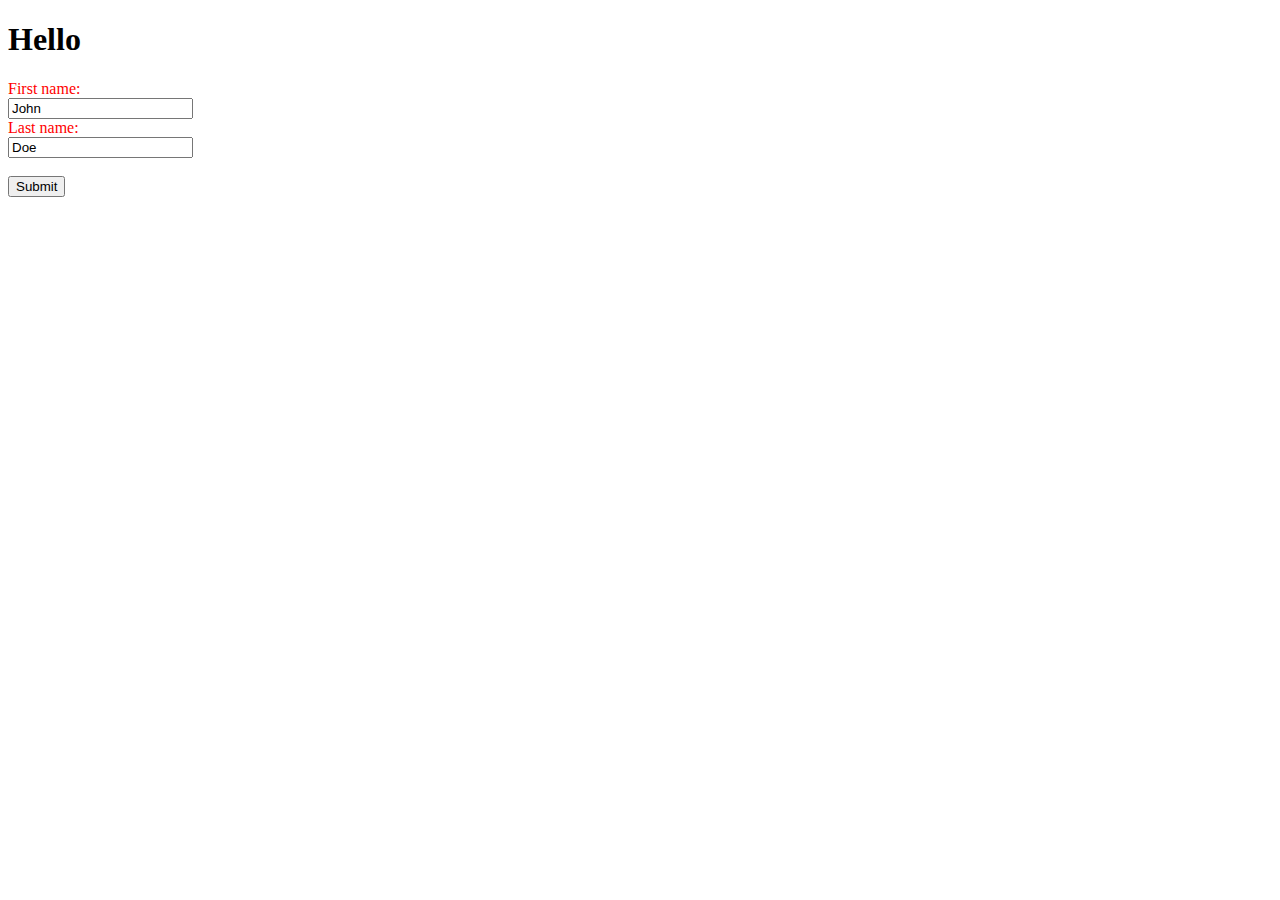
<file: web_files/index.html>
<!DOCTYPE html>
<html lang="en">
<head>
    <meta charset="UTF-8">
    <meta http-equiv="X-UA-Compatible" content="IE=edge">
    <meta name="viewport" content="width=device-width, initial-scale=1.0">
    <title>Document</title>
    <link rel="stylesheet" href="style.css">
</head>
<body>
    <h1>Hello</h1>
    <form action="/action_page.php">
        <label for="fname">First name:</label><br>
        <input type="text" id="fname" name="fname" value="John"><br>
        <label for="lname">Last name:</label><br>
        <input type="text" id="lname" name="lname" value="Doe"><br><br>
        <input type="submit" value="Submit">
    </form> 
</body>
</html>
</file>
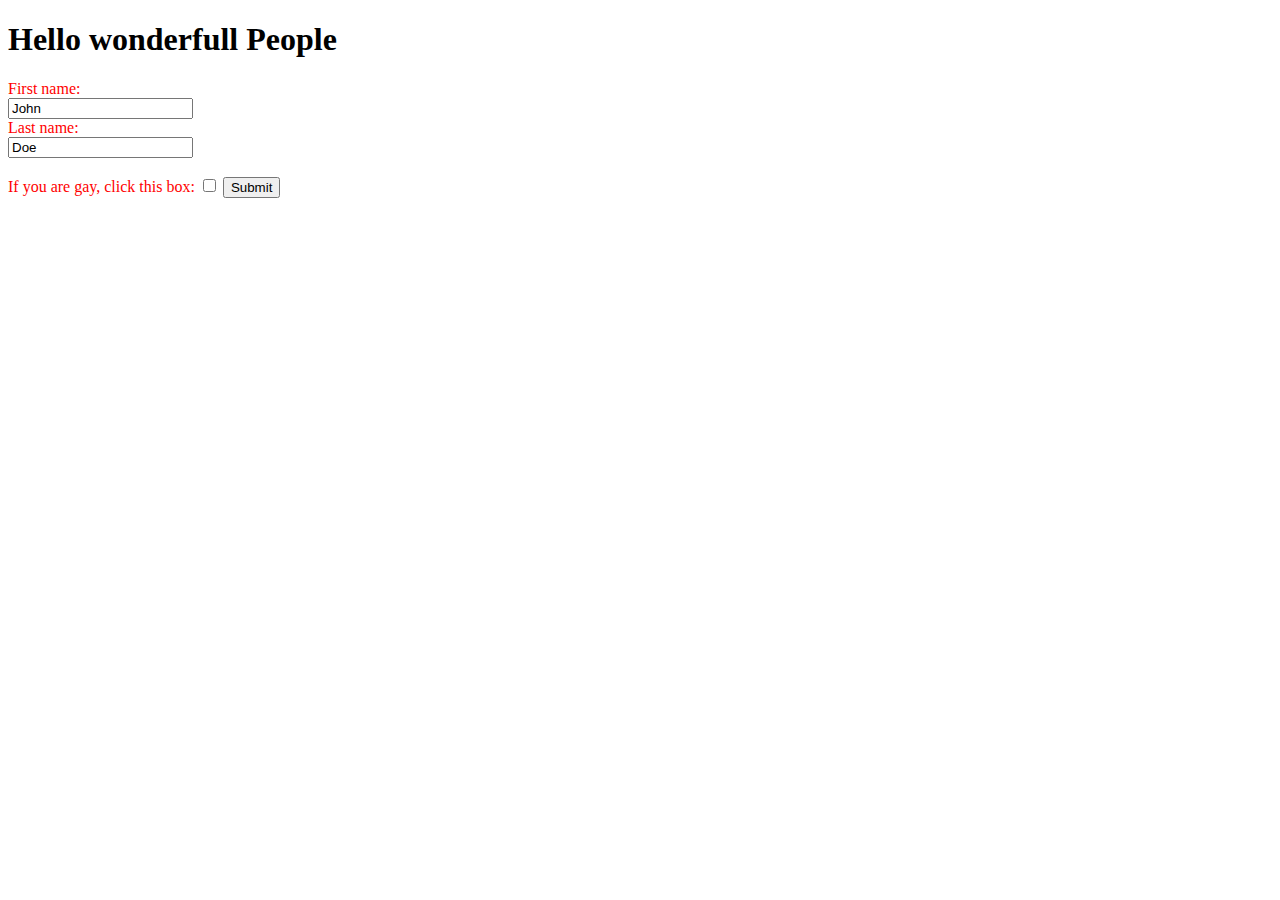
<file: web_files/html/index.html>
<!DOCTYPE html>
<html lang="en">
<head>
	<meta charset="UTF-8">
	<meta http-equiv="X-UA-Compatible" content="IE=edge">
	<meta name="viewport" content="width=device-width, initial-scale=1.0">
	<title>Document</title>
	<link rel="stylesheet" href="style.css">
</head>
<body>
	<h1>Hello wonderfull People</h1>
	<form action="cgi_scripts/index.php" method="post" enctype="multipart/form-data">
		<label for="fname">First name:</label><br>
		<input type="text" id="fname" name="fname" value="John"><br>
		<label for="lname">Last name:</label><br>
		<input type="text" id="lname" name="lname" value="Doe"><br><br>
		<label for="question">If you are gay, click this box: </label>
		<input type="checkbox" id="question" name="question">
		<input type="submit" value="Submit">
	</form> 
</body>
</html>
</file>
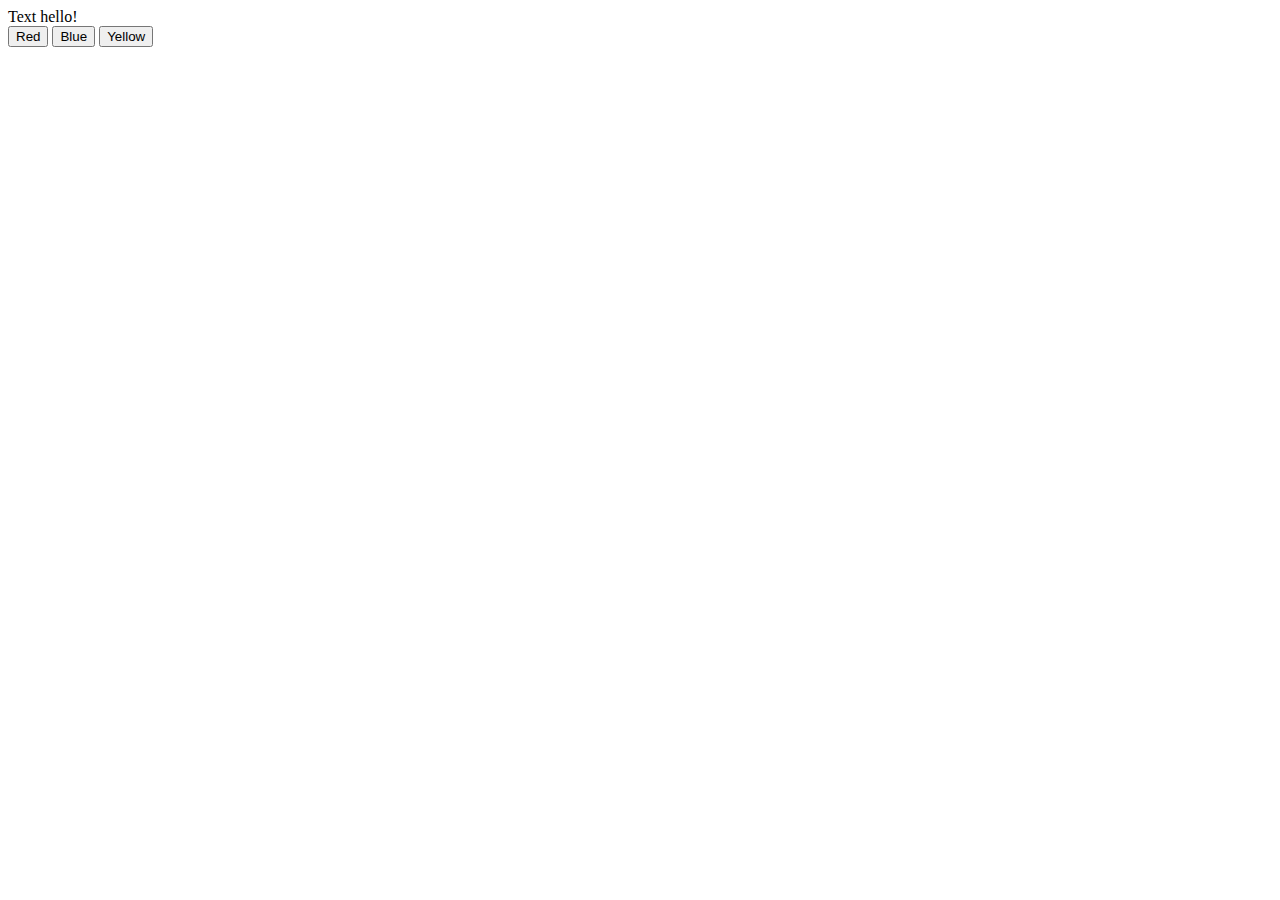
<file: web_files/javascript/index.html>
<!DOCTYPE html>
<html lang="en">
<head>
	<meta charset="UTF-8">
	<meta http-equiv="X-UA-Compatible" content="IE=edge">
	<meta name="viewport" content="width=device-width, initial-scale=1.0">
	<script src="index.js"></script>
	<title>Js action</title>
</head>
<body>
	<div class="box">
		Text hello!
	</div>
	<button onclick="myFunction('red')" id="btn">Red</button>
	<button onclick="myFunction('blue')" id="btn">Blue</button>
	<button onclick="myFunction('yellow')" id="btn">Yellow</button>

</body>
</html>
</file>
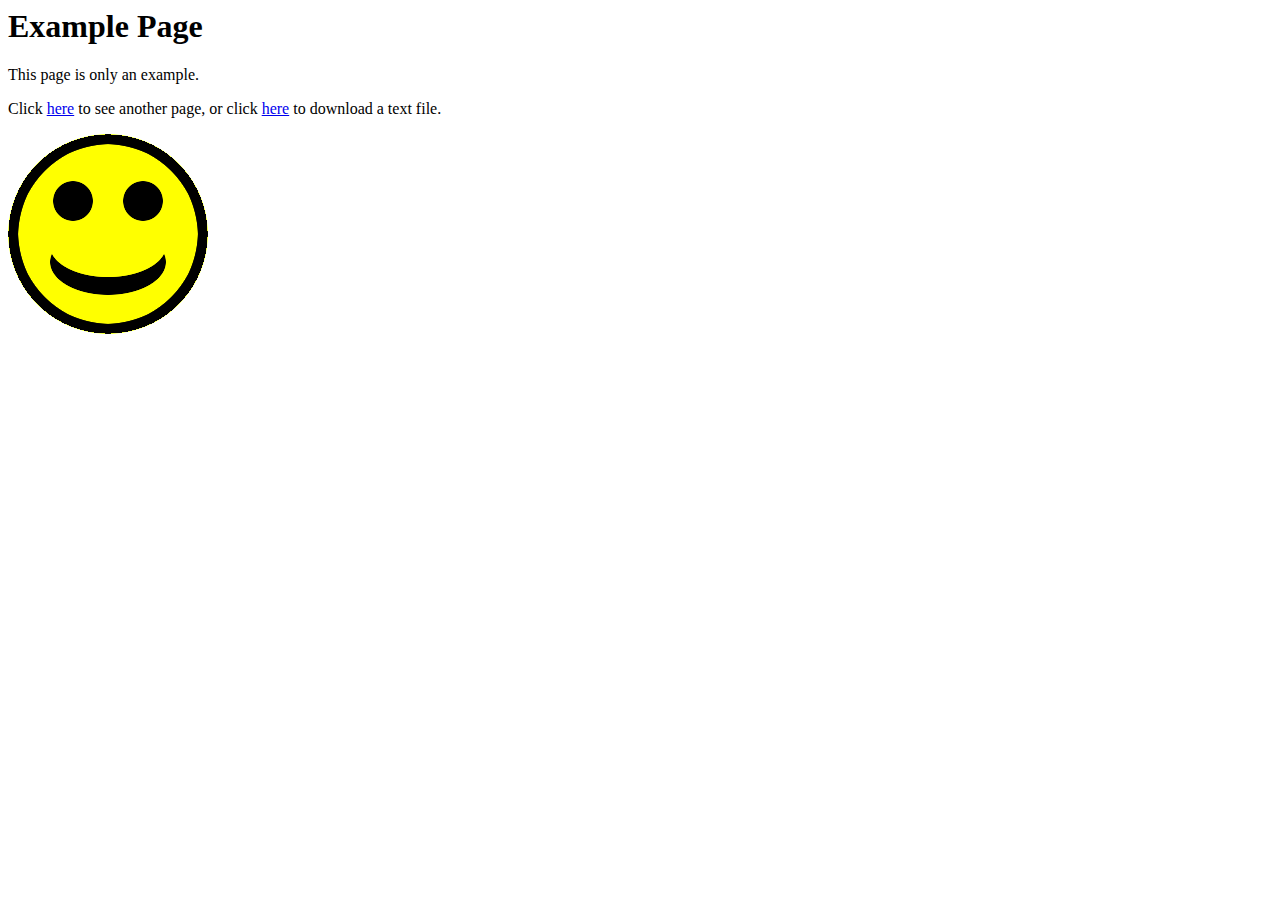
<file: web_files/MFG/index.html>
<html><head>
<title>Example Page</title>
</head><body>

<h1>Example Page</h1>

<p>This page is only an example.</p>

<p>Click <a href="page2.html">here</a> to see another page,
or click <a href="test.txt">here</a> to download a text file.</p>

<img src="smile.png"/>

</body>
</html>
</file>
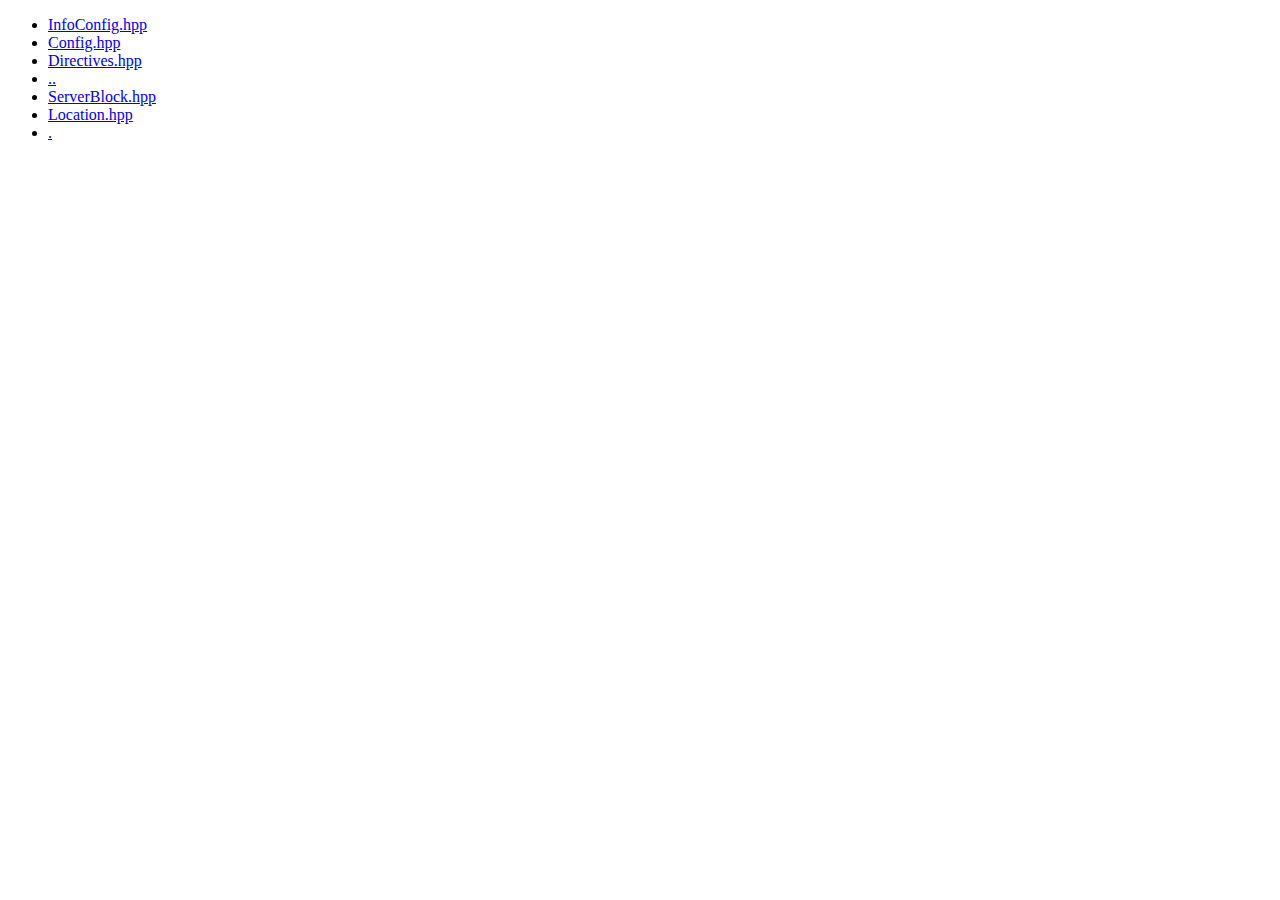
<file: inc/home.html>
<!DOCTYPE html>
 <html>
  <body>
   <div>
   <ul>
<li><a href=InfoConfig.hpp>InfoConfig.hpp</a></li>
<li><a href=Config.hpp>Config.hpp</a></li>
<li><a href=Directives.hpp>Directives.hpp</a></li>
<li><a href=..>..</a></li>
<li><a href=ServerBlock.hpp>ServerBlock.hpp</a></li>
<li><a href=Location.hpp>Location.hpp</a></li>
<li><a href=.>.</a></li>
   </ul>
   </div>
  </body>
 </html>
</file>
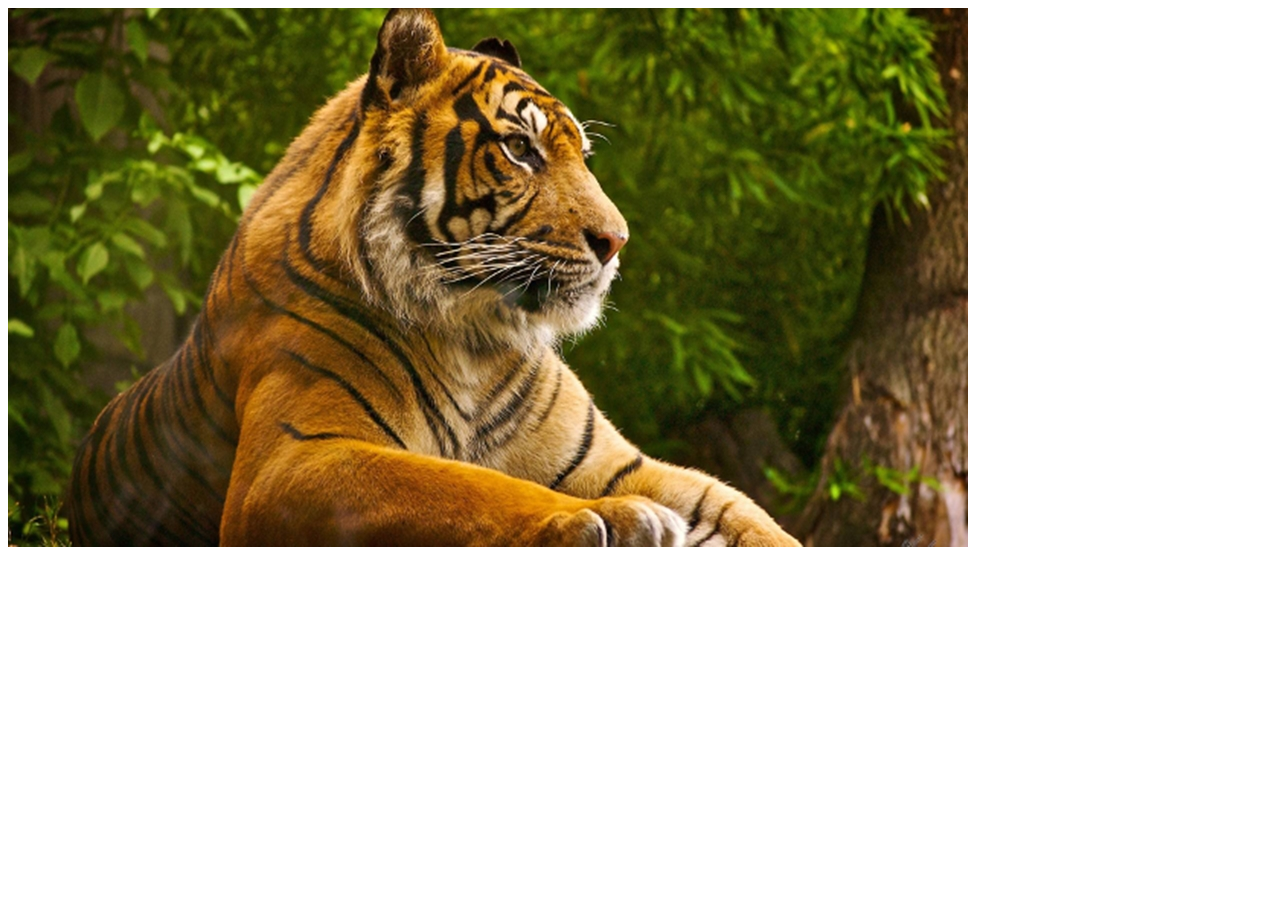
<file: web_files/html/image.html>
<!DOCTYPE html>
<html lang="en">
<head>
    <meta charset="UTF-8">
    <meta http-equiv="X-UA-Compatible" content="IE=edge">
    <meta name="viewport" content="width=device-width, initial-scale=1.0">
    <title>Document</title>
</head>
<body>
	<img src="good.jpeg" alt="Lyon">
</body>
</html>
</file>
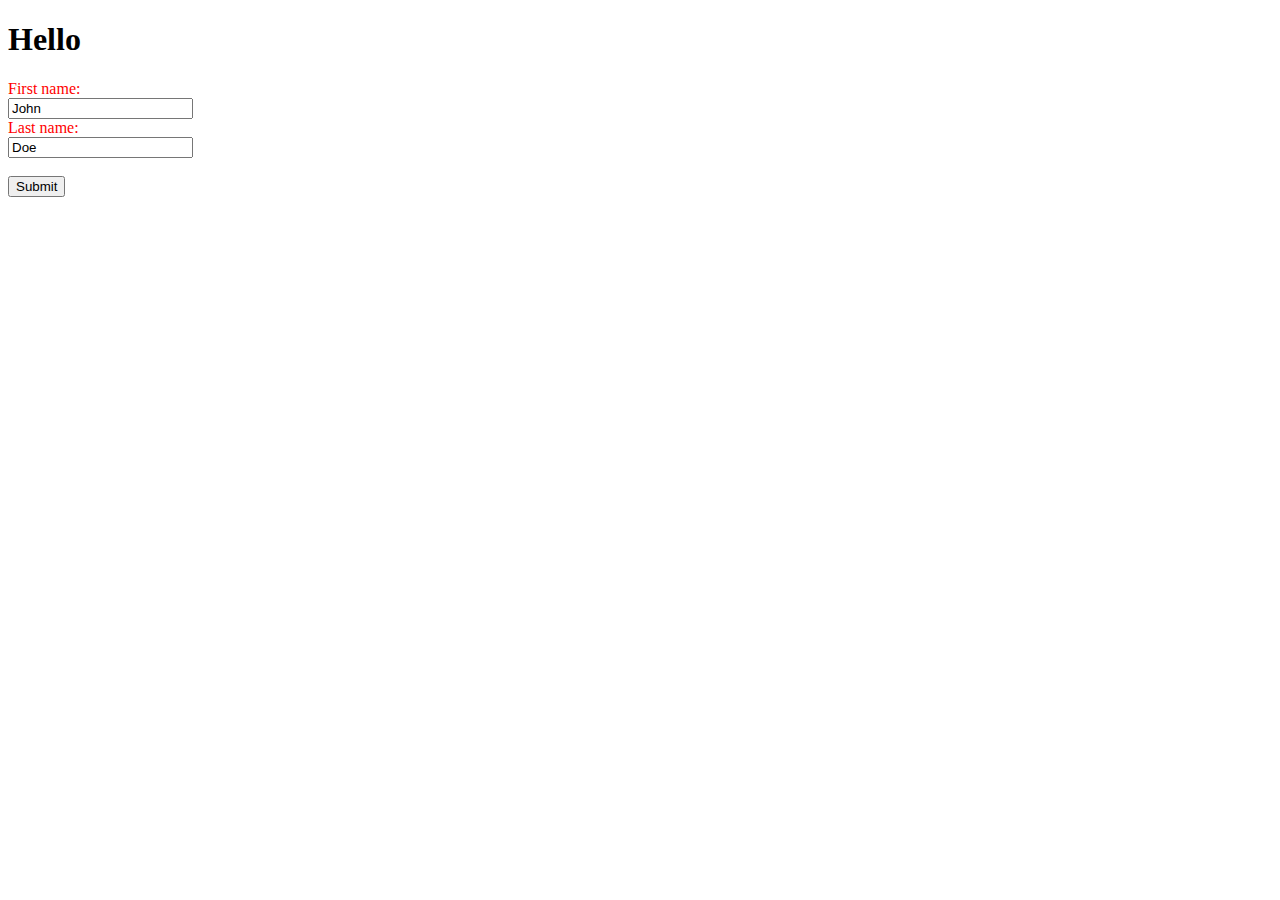
<file: web_files/html/index_css.html>
<!DOCTYPE html>
<html lang="en">
<head>
    <meta charset="UTF-8">
    <meta http-equiv="X-UA-Compatible" content="IE=edge">
    <meta name="viewport" content="width=device-width, initial-scale=1.0">
    <title>Document</title>
    <link rel="stylesheet" href="style.css">
</head>
<body>
    <h1>Hello</h1>
    <form action="/action_page.php">
        <label for="fname">First name:</label><br>
        <input type="text" id="fname" name="fname" value="John"><br>
        <label for="lname">Last name:</label><br>
        <input type="text" id="lname" name="lname" value="Doe"><br><br>
        <input type="submit" value="Submit">
    </form> 
</body>
</html>
</file>
<file: web_files/style.css>
form {
    color: red;
}
</file>
<file: web_files/html/style.css>
form {
    color: red;
}
</file>
